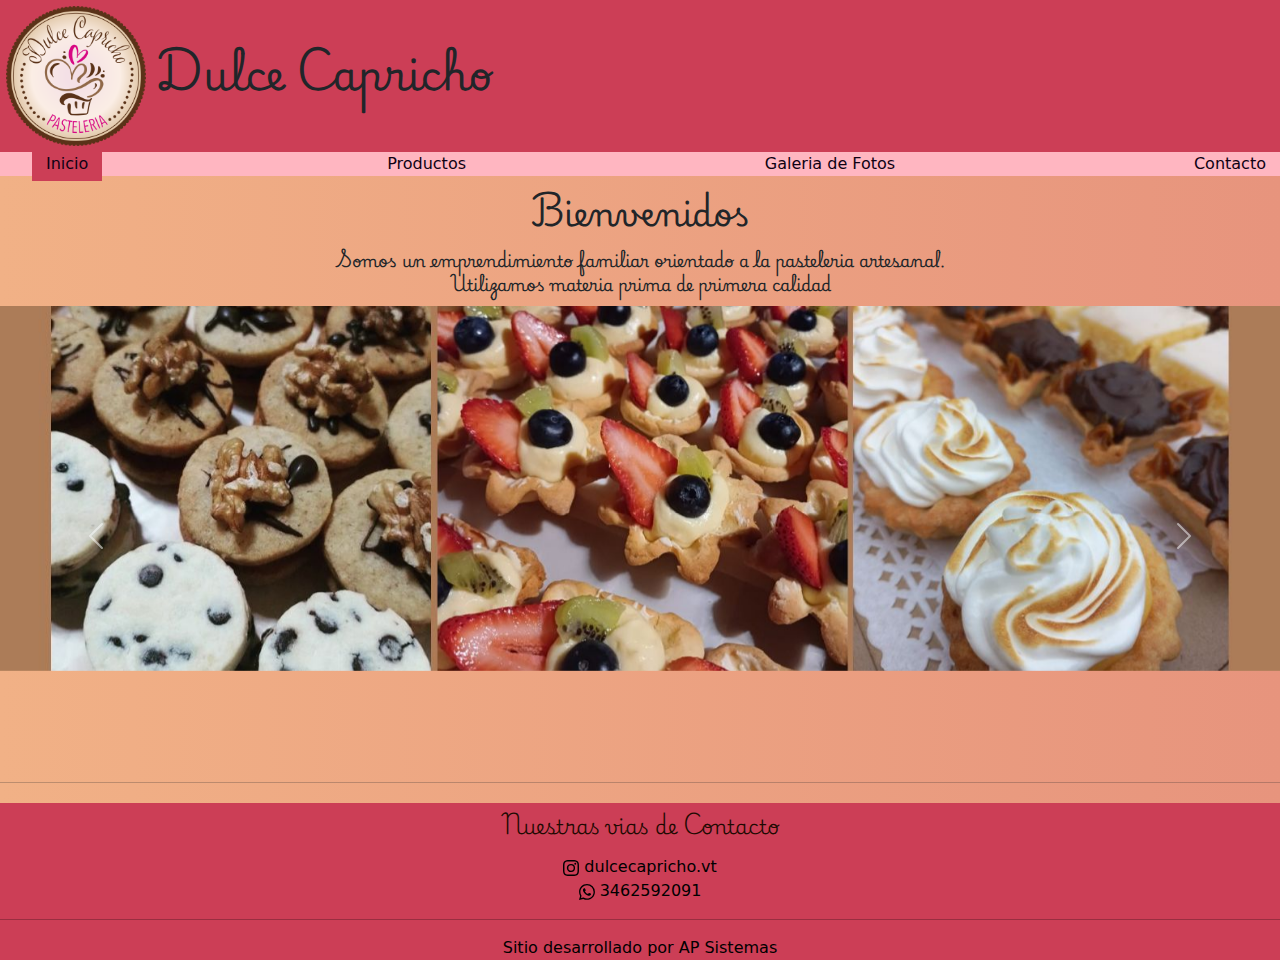
<file: index.html>
<!DOCTYPE html>
<html lang="en">
<head>
    <meta charset="UTF-8">
    <meta name="viewport" content="width=device-width, initial-scale=1.0">
    <title>Dulce Capricho</title>
    <link rel="stylesheet" href="./css/style.css">
    <link rel="preconnect" href="https://fonts.googleapis.com">
    <link rel="preconnect" href="https://fonts.gstatic.com" crossorigin>
    <link href="https://fonts.googleapis.com/css2?family=Playwrite+AR:wght@100..400&display=swap" rel="stylesheet">
    <link href="https://cdn.jsdelivr.net/npm/bootstrap@5.3.3/dist/css/bootstrap.min.css" rel="stylesheet" integrity="sha384-QWTKZyjpPEjISv5WaRU9OFeRpok6YctnYmDr5pNlyT2bRjXh0JMhjY6hW+ALEwIH" crossorigin="anonymous">
</head>
<body class="index">
    <script src="https://cdn.jsdelivr.net/npm/bootstrap@5.3.3/dist/js/bootstrap.bundle.min.js" integrity="sha384-YvpcrYf0tY3lHB60NNkmXc5s9fDVZLESaAA55NDzOxhy9GkcIdslK1eN7N6jIeHz" crossorigin="anonymous"></script>
    <header>
        <div class="head-container">
            <img src="img/Dulce-Capricho.png" width="140" alt="Dulce-Capricho">
            <h1>Dulce Capricho</h1>     
        </div>
       </header>
    <div class="nav-container">
        <nav>
            <ul> 
                <li> 
                    <a class="activo" href="index.html">Inicio</a>
                </li>
                <li>
                    <a href="productos.html">Productos</a>
                </li>
                <li>
                    <a href="galeria.html">Galeria de Fotos</a>
                </li>
                <li>
                    <a href="contacto.html">Contacto</a>
                </li>

            </ul>
        </nav>
    </div>
    <main>
      <h2> Bienvenidos</h2>
      <div class="span-container  playwrite-ar-300">
        <span class="span-font" > Somos un emprendimiento familiar 
         orientado a la pasteleria artesanal.</span>
        <span class="span-font"> Utilizamos materia prima de primera calidad  </span>
      </div>

      <div id="carouselExampleAutoplaying" class="carousel slide" data-bs-ride="carousel">
        <div class="carousel-inner">
          <div class="carousel-item active">
            <img src="./img/banner1.jpg" class="d-block w-100" alt="banner1">
          </div>
          <div class="carousel-item">
            <img src="./img/banner2.jpg" class="d-block w-100" alt="banner2">
          </div>
          <div class="carousel-item">
            <img src="./img/banner3.jpg" class="d-block w-100" alt="banner3">
          </div>
        </div>
        <button class="carousel-control-prev" type="button" data-bs-target="#carouselExampleAutoplaying" data-bs-slide="prev">
          <span class="carousel-control-prev-icon" aria-hidden="true"></span>
          <span class="visually-hidden">Previous</span>
        </button>
        <button class="carousel-control-next" type="button" data-bs-target="#carouselExampleAutoplaying" data-bs-slide="next">
          <span class="carousel-control-next-icon" aria-hidden="true"></span>
          <span class="visually-hidden">Next</span>
        </button>
      </div>
    
      <hr>

    </main>
    <footer>
      
      <h5> Nuestras vias de Contacto</h5>
      <div>
        <i> <img src="./img/instagram.svg" alt="instangram"></i>
        <span> dulcecapricho.vt </span>
        
      </div>
      <div>
        <i> <img src="./img/whatsapp.svg" alt="whatsapp"></i>
        <span> 3462592091 </span>
      </div>
       <hr>
       <span> Sitio desarrollado por AP Sistemas</span>
      
      
    </footer>
</body>

</html>
</file>
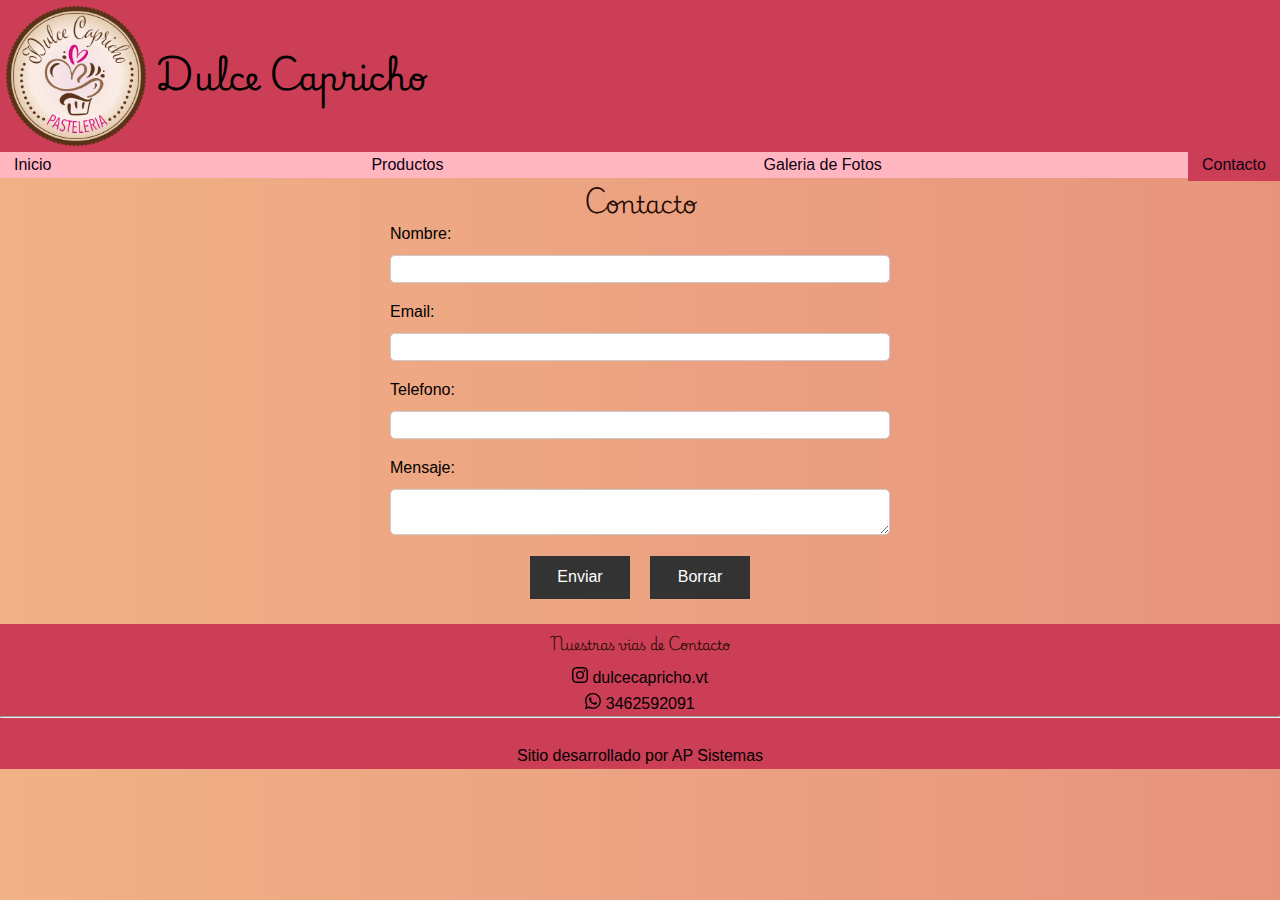
<file: contacto.html>
<!DOCTYPE html>
<html lang="en">
<head>
    <meta charset="UTF-8">
    <meta name="viewport" content="width=device-width, initial-scale=1.0">
    <title>Dulce Capricho</title>
    <link rel="stylesheet" href="./css/style.css">
    <link rel="preconnect" href="https://fonts.googleapis.com">
    <link rel="preconnect" href="https://fonts.gstatic.com" crossorigin>
    <link href="https://fonts.googleapis.com/css2?family=Playwrite+AR:wght@100..400&display=swap" rel="stylesheet">
</head>
<body class="galeria">
 
    <header>
        <div class="head-container">
            <img src="img/Dulce-Capricho.png" width="140" alt="Dulce-Capricho">
            <h1>Dulce Capricho</h1>     
        </div>
       </header>
    <div class="nav-container">
        <nav>
            <ul> 
                <li> 
                    <a href="index.html">Inicio</a>
                </li>
                <li>
                    <a href="productos.html">Productos</a>
                </li>
                <li>
                    <a href="galeria.html">Galeria de Fotos</a>
                </li>
                <li>
                    <a class="activo" href="contacto.html">Contacto</a>
                </li>

            </ul>
        </nav>
    </div>
    <main>
      <h2>Contacto</h2>
        <form action="" class="formulario">
          <label for="nombre">Nombre:</label>
          <input type="text" name="nombre">

          <label for="email">Email:</label>
          <input type="email" name="email">

          <label for="telefono">Telefono:</label>
          <input type="telefono" name="telefono">

          <label for="message">Mensaje:</label>
          <textarea name="message"></textarea>

          <div class="button-container">
              <button type="submit">Enviar</button>
              <button class="button-delete" type="reset">Borrar</button>
          </div>
              
        </form>
      </section>    
    </main>
    <footer>
      
      <h5> Nuestras vias de Contacto</h5>
      <div>
        <i> <img src="./img/instagram.svg" alt="instangram"></i>
        <span> dulcecapricho.vt </span>
        
      </div>
      <div>
        <i> <img src="./img/whatsapp.svg" alt="whatsapp"></i>
        <span> 3462592091 </span>
      </div>
       <hr>
       <span> Sitio desarrollado por AP Sistemas</span>
      
      
    </footer>
</body>

</html>
</file>
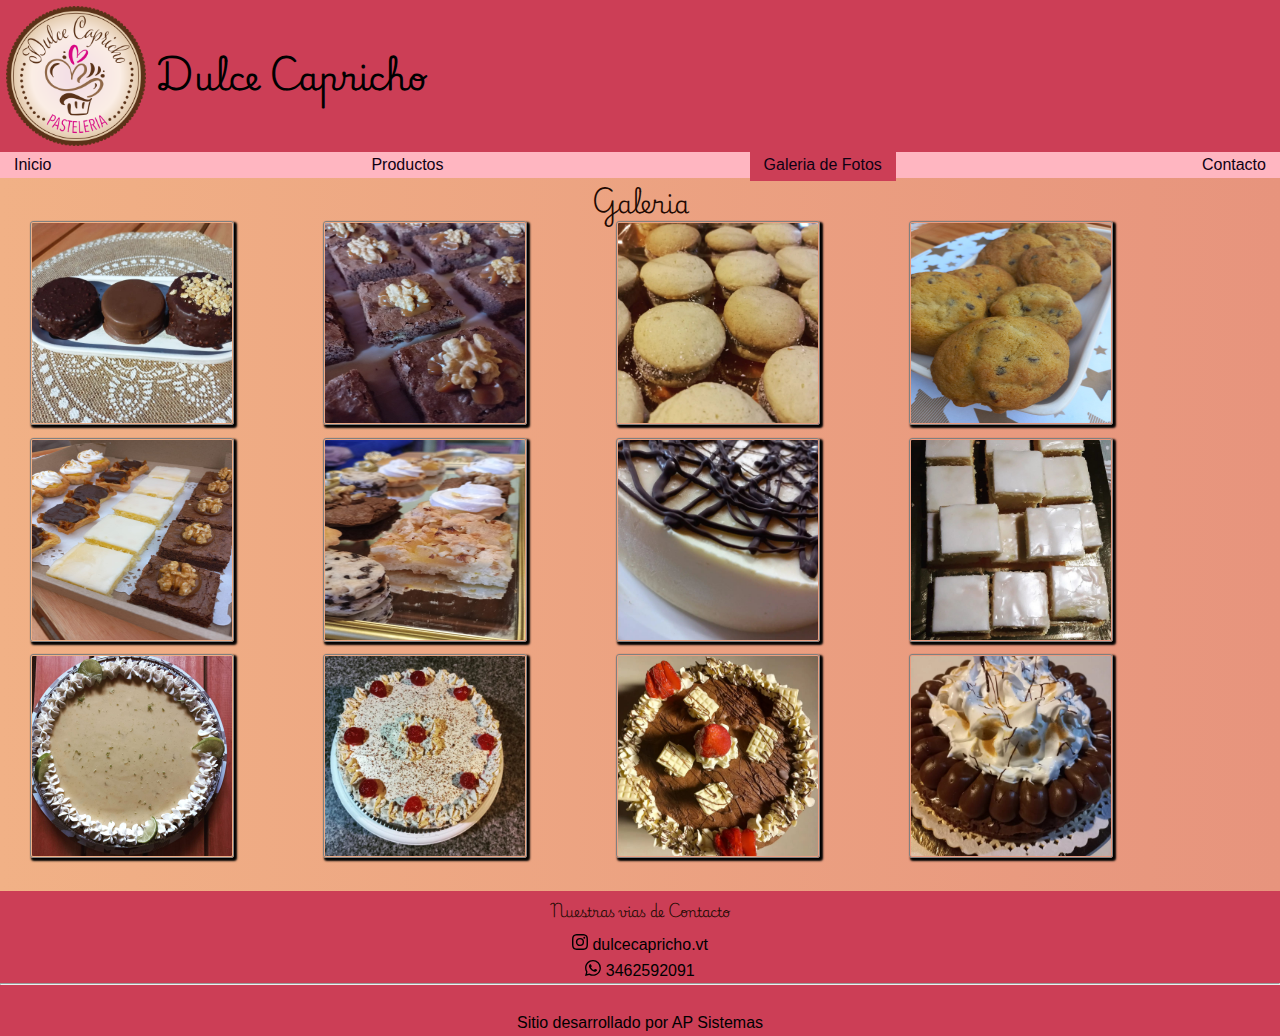
<file: galeria.html>
<!DOCTYPE html>
<html lang="en">
<head>
    <meta charset="UTF-8">
    <meta name="viewport" content="width=device-width, initial-scale=1.0">
    <title>Dulce Capricho</title>
    <link rel="stylesheet" href="./css/style.css">
    <link rel="preconnect" href="https://fonts.googleapis.com">
    <link rel="preconnect" href="https://fonts.gstatic.com" crossorigin>
    <link href="https://fonts.googleapis.com/css2?family=Playwrite+AR:wght@100..400&display=swap" rel="stylesheet">
</head>
<body class="galeria">
 
    <header>
        <div class="head-container">
            <img src="img/Dulce-Capricho.png" width="140" alt="Dulce-Capricho">
            <h1>Dulce Capricho</h1>     
        </div>
       </header>
    <div class="nav-container">
        <nav>
            <ul> 
                <li> 
                    <a href="index.html">Inicio</a>
                </li>
                <li>
                    <a href="productos.html">Productos</a>
                </li>
                <li>
                    <a class="activo" href="galeria.html">Galeria de Fotos</a>
                </li>
                <li>
                    <a href="contacto.html">Contacto</a>
                </li>

            </ul>
        </nav>
    </div>
    <main>
      
        <h2> Galeria</h2>
        <div class="galeria-container">  
          <div class="foto" style="width: 18rem">
            <img src="./img/alfajoreschoco.jpeg" alt="foto1" />
          </div>

          <div class="foto" style="width: 18rem">
            <img src="./img/minibrownies.jpeg " alt="foto2" />
          </div>

          <div class="foto" style="width: 18rem">
            <img src="./img/alfajoresmaicena.jpeg" alt="foto3" />
          </div>

          <div class="foto" style="width: 18rem">
            <img src="./img/cookies.jpeg" alt="foto4" />
          </div>

          <div class="foto" style="width: 18rem">
            <img src="./img/petitfour.jpeg" alt="foto5" />
          </div>

          <div class="foto" style="width: 18rem">
            <img src="./img/petitfour1.jpeg" alt="foto6" />
          </div>

          <div class="foto" style="width: 18rem">
            <img src="./img/mouse.webp " alt="foto7" />
          </div>

          <div class="foto" style="width: 18rem">
            <img src="./img/cuadraditos.webp " alt="foto8" />
          </div>

          <div class="foto" style="width: 18rem">
            <img src="./img/keylimepie.jpeg " alt="foto9" />
          </div>

          <div class="foto" style="width: 18rem">
            <img src="./img/selvanegra.jpeg " alt="foto10" />
          </div>

          <div class="foto" style="width: 18rem">
            <img src="./img/tortadefrutillas.jpeg" alt="foto11" />
          </div>

          <div class="foto" style="width: 18rem">
            <img src="./img/brownie1.jpeg" alt="foto12" />
          </div>

        </div>
  
    </main>
    <footer>
      
      <h5> Nuestras vias de Contacto</h5>
      <div>
        <i> <img src="./img/instagram.svg" alt="instangram"></i>
        <span> dulcecapricho.vt </span>
        
      </div>
      <div>
        <i> <img src="./img/whatsapp.svg" alt="whatsapp"></i>
        <span> 3462592091 </span>
      </div>
       <hr>
       <span> Sitio desarrollado por AP Sistemas</span>
      
      
    </footer>
</body>

</html>
</file>
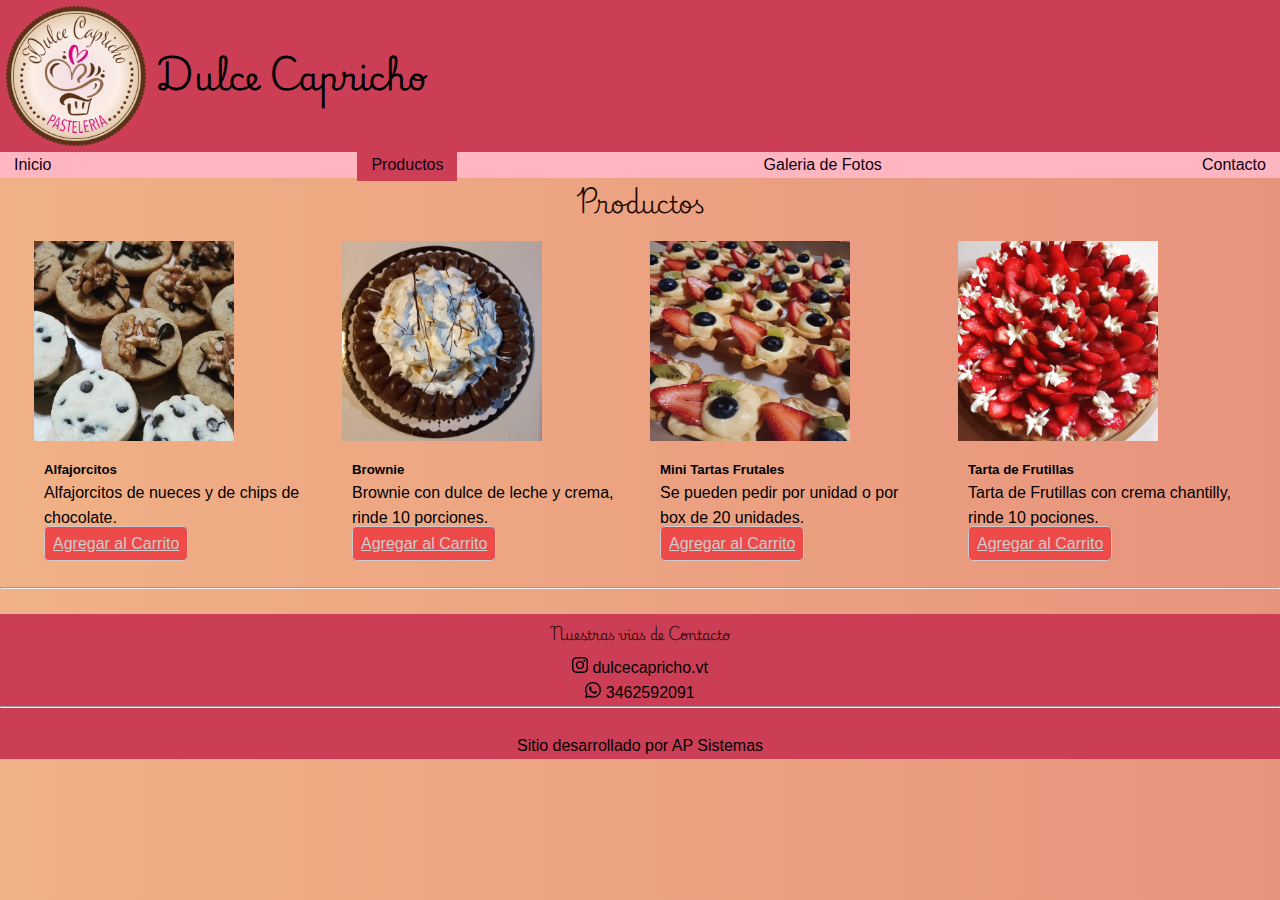
<file: productos.html>
<!DOCTYPE html>
<html lang="en">
<head>
    <meta charset="UTF-8">
    <meta name="viewport" content="width=device-width, initial-scale=1.0">
    <title>Dulce Capricho</title>
    <link rel="stylesheet" href="./css/style.css">
    <link rel="preconnect" href="https://fonts.googleapis.com">
    <link rel="preconnect" href="https://fonts.gstatic.com" crossorigin>
    <link href="https://fonts.googleapis.com/css2?family=Playwrite+AR:wght@100..400&display=swap" rel="stylesheet">
</head>
<body class="productos">
 
    <header>
        <div class="head-container">
            <img src="img/Dulce-Capricho.png" width="140" alt="Dulce-Capricho">
            <h1>Dulce Capricho</h1>     
        </div>
       </header>
    <div class="nav-container">
        <nav>
            <ul> 
                <li> 
                    <a href="index.html">Inicio</a>
                </li>
                <li>
                    <a class="activo" href="productos.html">Productos</a>
                </li>
                <li>
                    <a href="galeria.html">Galeria de Fotos</a>
                </li>
                <li>
                    <a href="contacto.html">Contacto</a>
                </li>

            </ul>
        </nav>
    </div>
    <main>
      
        <h2> Productos</h2>
        <div class="card-container">  
          <div class="card" style="width: 18rem">
            <img src="./img/alfajorcitos.jpeg" class="card-img" alt="alfajorcitos" />
            <div class="card-body">
              <h5 class="card-title">Alfajorcitos</h5>
              <p class="card-text">
                Alfajorcitos de nueces y de chips de chocolate.                
              </p>
              <a href="#" class="btn">Agregar al Carrito</a>
            </div>
          </div>

          <div class="card" style="width: 18rem">
            <img src="./img/brownie.jpeg " class="card-img" alt="brownie" />
            <div class="card-body">
              <h5 class="card-title">Brownie</h5>
              <p class="card-text">
                Brownie con dulce de leche y crema, rinde 10 porciones.
              </p>
              <a href="#" class="btn">Agregar al Carrito</a>
            </div>
          </div>

          <div class="card" style="width: 18rem">
            <img src="./img/minitartasfrutales.jpeg" class="card-img" alt="minitartarfrutales" />
            <div class="card-body">
              <h5 class="card-title">Mini Tartas Frutales</h5>
              <p class="card-text">
                Se pueden pedir por unidad o por box de 20 unidades.
              </p>
              <a href="#" class="btn">Agregar al Carrito</a>
            </div>
          </div>

          <div class="card" style="width: 18rem">
            <img src="./img/tarta-frutilla.jpeg" class="card-img" alt="tartadefrutillas" />
            <div class="card-body">
              <h5 class="card-title">Tarta de Frutillas</h5>
              <p class="card-text">
                Tarta de Frutillas con crema chantilly, rinde 10 pociones.
              </p>
              <a href="#" class="btn">Agregar al Carrito</a>
            </div>
          </div>
        </div>
        <hr>
      
    </main>
    <footer>
      
      <h5> Nuestras vias de Contacto</h5>
      <div>
        <i> <img src="./img/instagram.svg" alt="instangram"></i>
        <span> dulcecapricho.vt </span>
        
      </div>
      <div>
        <i> <img src="./img/whatsapp.svg" alt="whatsapp"></i>
        <span> 3462592091 </span>
      </div>
       <hr>
       <span> Sitio desarrollado por AP Sistemas</span>
      
      
    </footer>
</body>

</html>
</file>
<file: css/style.css>
@import url(./normalize.css);
@import url(./index.css);
@import url(./productos.css);
@import url(./galeria.css);
@import url(./contacto.css);
</file>
